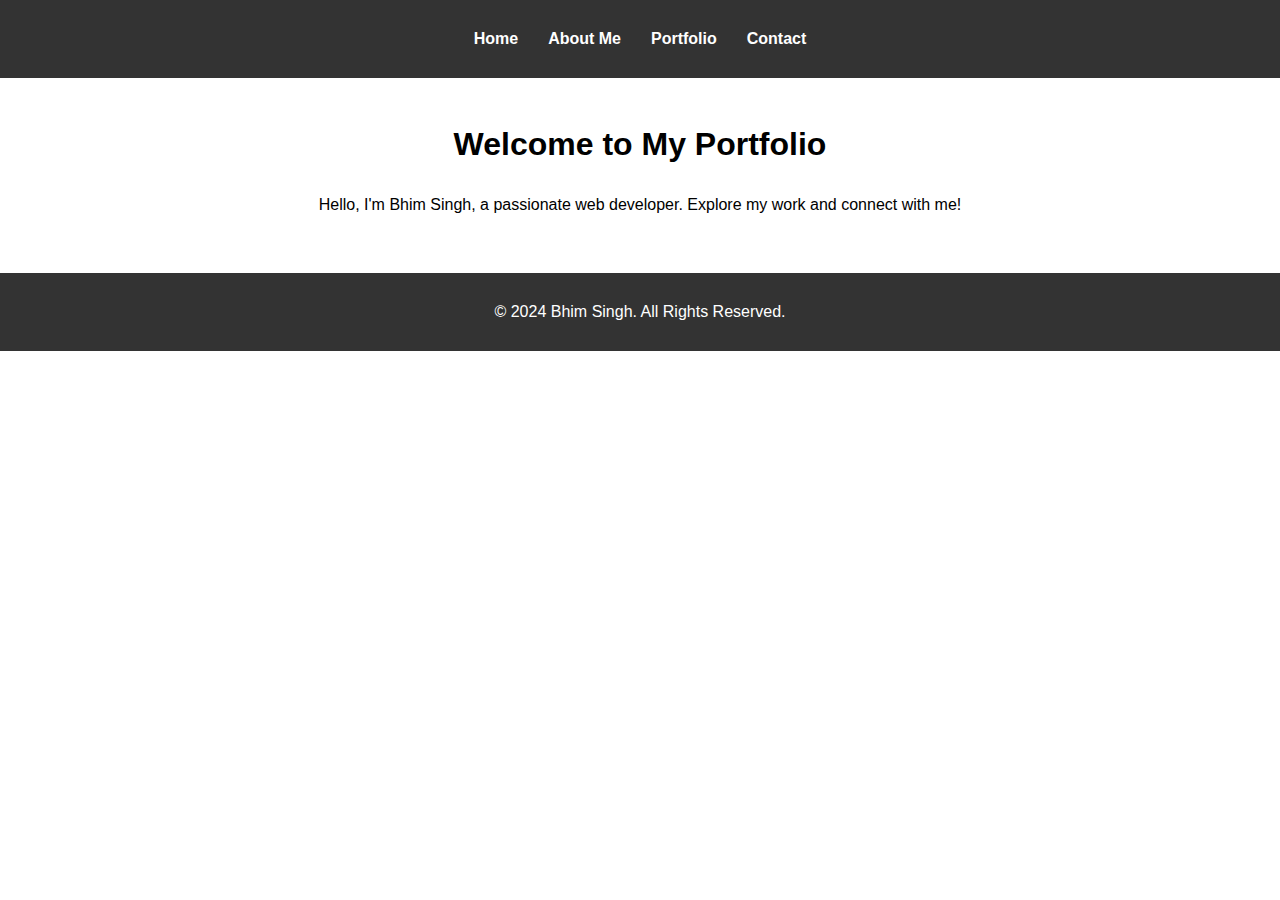
<file: index.html>
<!DOCTYPE html>
<html lang="en">
<head>
    <meta charset="UTF-8">
    <meta name="viewport" content="width=device-width, initial-scale=1.0">
    <title>Home - My Portfolio</title>
    <link rel="stylesheet" href="style.css">
</head>
<body>
    <header>
        <nav>
            <ul>
                <li><a href="index.html">Home</a></li>
                <li><a href="about.html">About Me</a></li>
                <li><a href="portfolio.html">Portfolio</a></li>
                <li><a href="contact.html">Contact</a></li>
            </ul>
        </nav>
    </header>
    <main>
        <h1>Welcome to My Portfolio</h1>
        <p>Hello, I'm Bhim Singh, a passionate web developer. Explore my work and connect with me!</p>
    </main>
    <footer>
        <p>&copy; 2024 Bhim Singh. All Rights Reserved.</p>
    </footer>
</body>
</html>
</file>
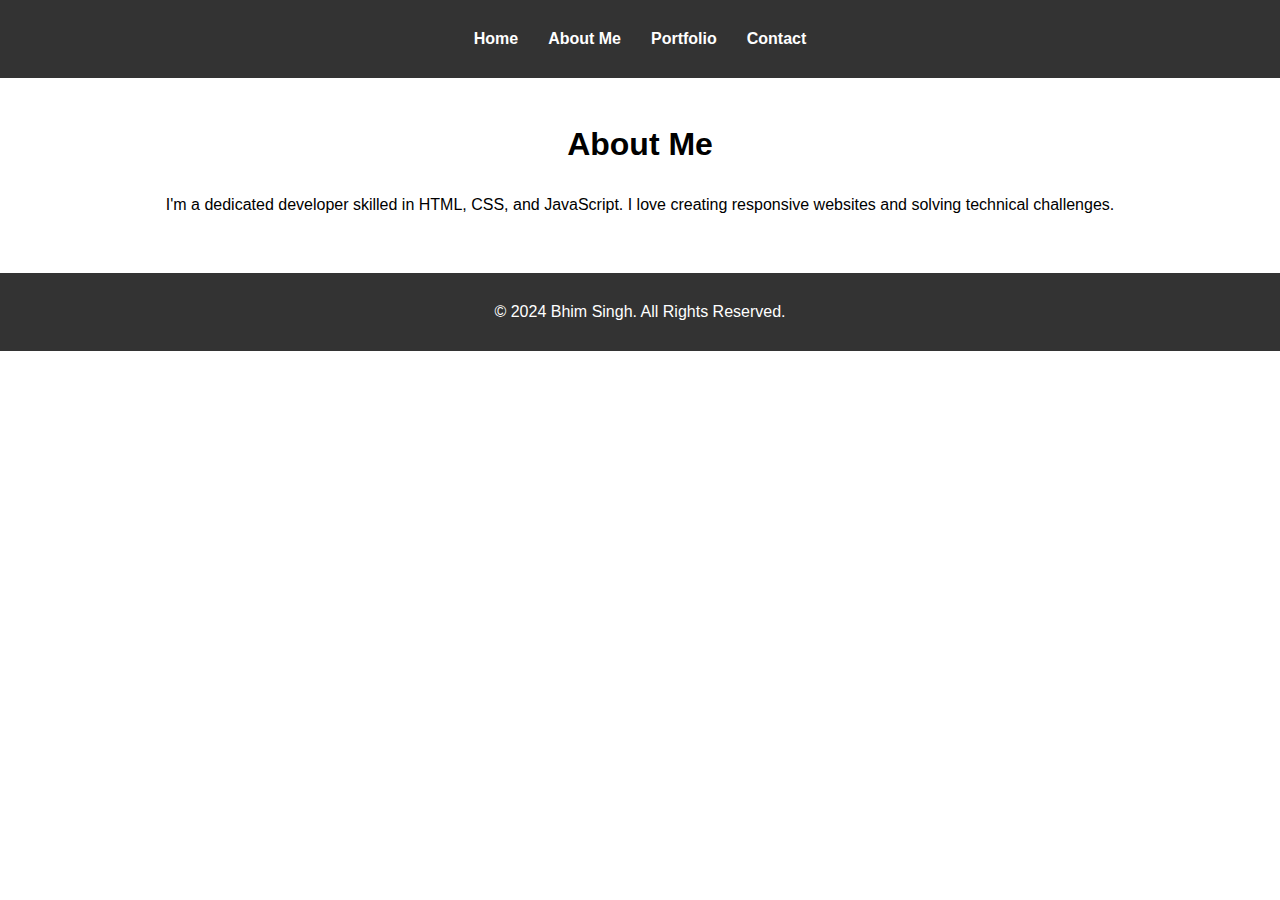
<file: about.html>
<!DOCTYPE html>
<html lang="en">
<head>
    <meta charset="UTF-8">
    <meta name="viewport" content="width=device-width, initial-scale=1.0">
    <title>About Me - My Portfolio</title>
    <link rel="stylesheet" href="style.css">
</head>
<body>
    <header>
        <nav>
            <ul>
                <li><a href="index.html">Home</a></li>
                <li><a href="about.html">About Me</a></li>
                <li><a href="portfolio.html">Portfolio</a></li>
                <li><a href="contact.html">Contact</a></li>
            </ul>
        </nav>
    </header>
    <main>
        <h1>About Me</h1>
        <p>I'm a dedicated developer skilled in HTML, CSS, and JavaScript. I love creating responsive websites and solving technical challenges.</p>
    </main>
    <footer>
        <p>&copy; 2024 Bhim Singh. All Rights Reserved.</p>
    </footer>
</body>
</html>
</file>
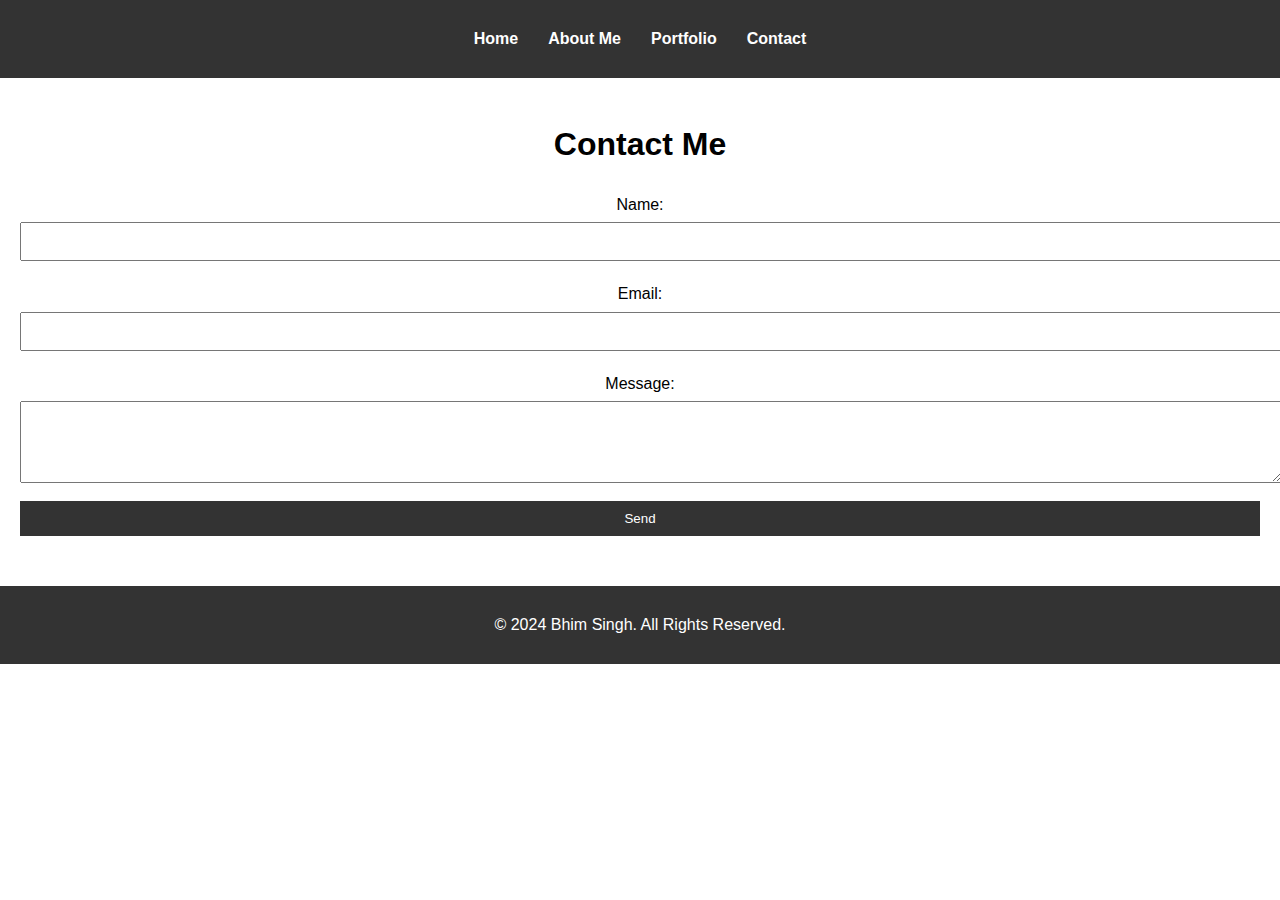
<file: contact.html>
<!DOCTYPE html>
<html lang="en">
<head>
    <meta charset="UTF-8">
    <meta name="viewport" content="width=device-width, initial-scale=1.0">
    <title>Contact - My Portfolio</title>
    <link rel="stylesheet" href="style.css">
</head>
<body>
    <header>
        <nav>
            <ul>
                <li><a href="index.html">Home</a></li>
                <li><a href="about.html">About Me</a></li>
                <li><a href="portfolio.html">Portfolio</a></li>
                <li><a href="contact.html">Contact</a></li>
            </ul>
        </nav>
    </header>
    <main>
        <h1>Contact Me</h1>
        <form>
            <label for="name">Name:</label>
            <input type="text" id="name" name="name" required>
            
            <label for="email">Email:</label>
            <input type="email" id="email" name="email" required>
            
            <label for="message">Message:</label>
            <textarea id="message" name="message" rows="4" required></textarea>
            
            <button type="submit">Send</button>
        </form>
    </main>
    <footer>
        <p>&copy; 2024 Bhim Singh. All Rights Reserved.</p>
    </footer>
</body>
</html>
</file>
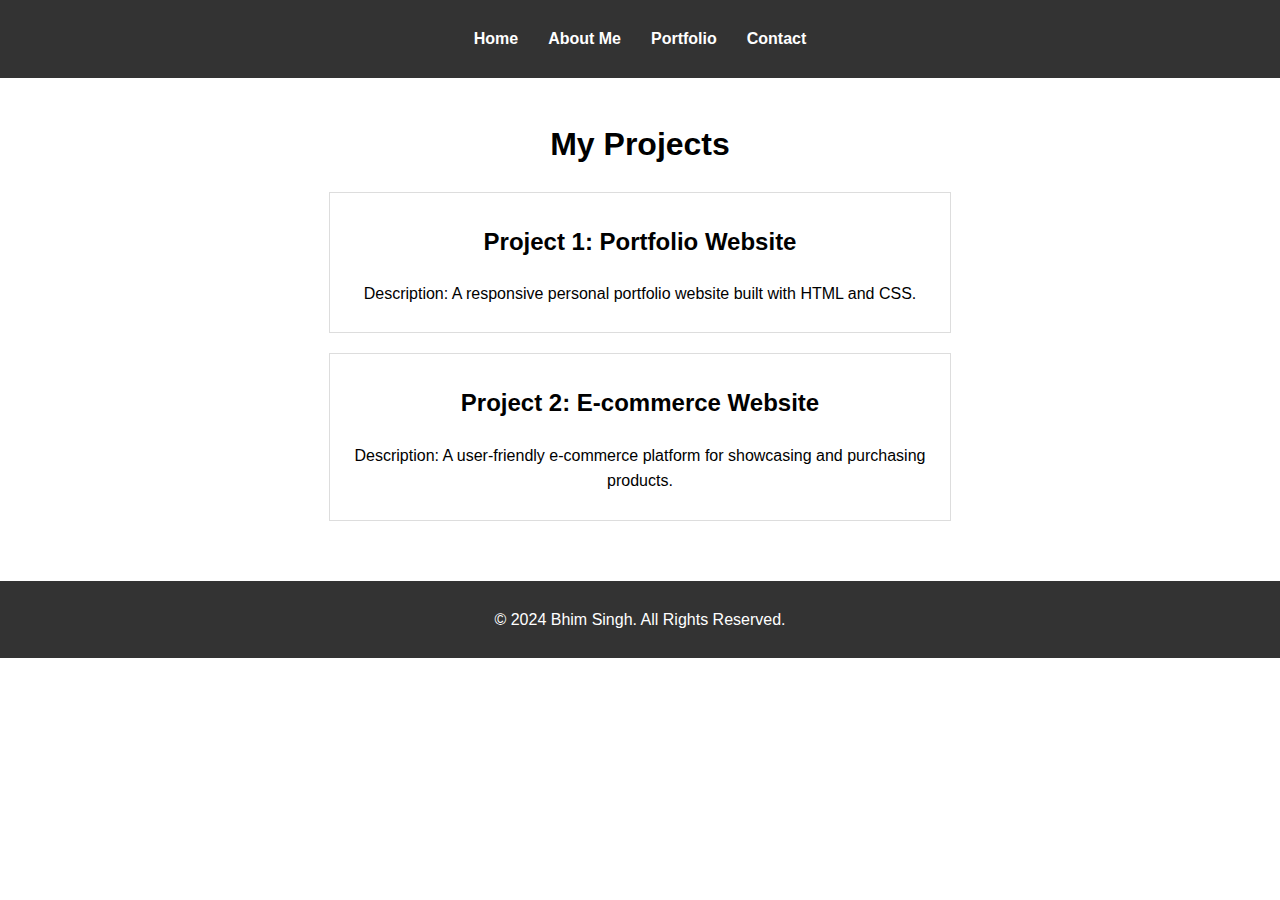
<file: portfolio.html>
<!DOCTYPE html>
<html lang="en">
<head>
    <meta charset="UTF-8">
    <meta name="viewport" content="width=device-width, initial-scale=1.0">
    <title>Portfolio - My Portfolio</title>
    <link rel="stylesheet" href="style.css">
</head>
<body>
    <header>
        <nav>
            <ul>
                <li><a href="index.html">Home</a></li>
                <li><a href="about.html">About Me</a></li>
                <li><a href="portfolio.html">Portfolio</a></li>
                <li><a href="contact.html">Contact</a></li>
            </ul>
        </nav>
    </header>
    <main>
        <h1>My Projects</h1>
        <div class="project">
            <h2>Project 1: Portfolio Website</h2>
            <p>Description: A responsive personal portfolio website built with HTML and CSS.</p>
        </div>
        <div class="project">
            <h2>Project 2: E-commerce Website</h2>
            <p>Description: A user-friendly e-commerce platform for showcasing and purchasing products.</p>
        </div>
    </main>
    <footer>
        <p>&copy; 2024 Bhim Singh. All Rights Reserved.</p>
    </footer>
</body>
</html>
</file>
<file: style.css>
/* General Styles */
body {
    font-family: Arial, sans-serif;
    margin: 0;
    padding: 0;
    line-height: 1.6;
}

header {
    background: #333;
    color: white;
    padding: 10px 0;
}

header ul {
    list-style: none;
    display: flex;
    justify-content: center;
    padding: 0;
}

header ul li {
    margin: 0 15px;
}

header ul li a {
    color: white;
    text-decoration: none;
    font-weight: bold;
}

header ul li a:hover {
    text-decoration: underline;
}

main {
    padding: 20px;
    text-align: center;
}

footer {
    background: #333;
    color: white;
    text-align: center;
    padding: 10px 0;
    margin-top: 20px;
}

.project {
    border: 1px solid #ddd;
    margin: 20px auto;
    padding: 10px;
    max-width: 600px;
}

form label {
    display: block;
    margin: 10px 0 5px;
}

form input, form textarea, form button {
    width: 100%;
    padding: 10px;
    margin-bottom: 10px;
}

form button {
    background: #333;
    color: white;
    border: none;
    cursor: pointer;
}

form button:hover {
    background: #555;
}
</file>
